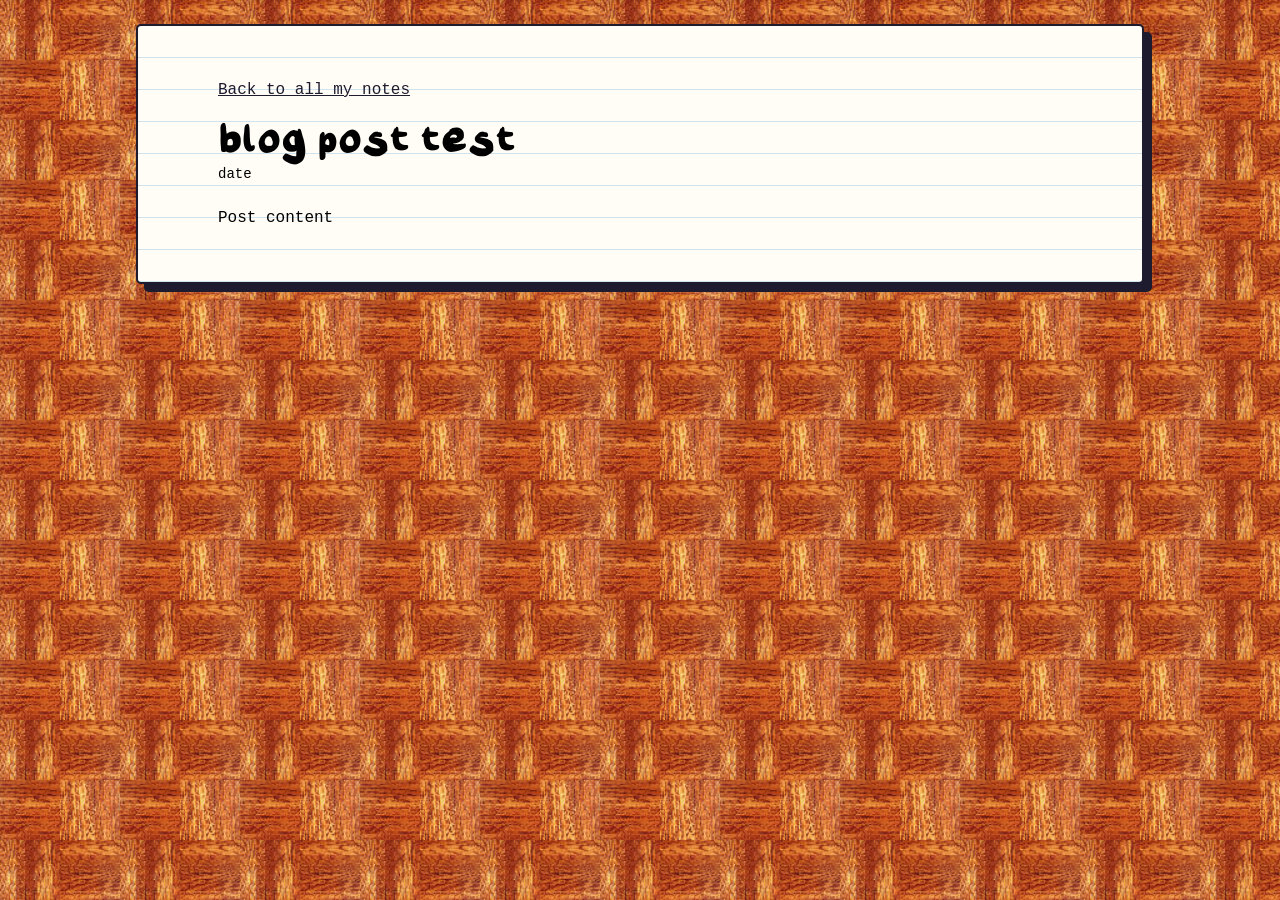
<file: blog/test.html>
<!DOCTYPE html>
<html lang="en">
    <head>
        <meta charset="UTF-8">
        <meta name="viewport" content="width=device-width">
        <title>test</title>
        <link rel="stylesheet" href="../style.css">
    </head>
    <body>
        <div class="page">
            <main>
                <p><a href="../index.html#notes">Back to all my notes</a></p>
                <h1>blog post test</h1>
                <p class="small">date</p>
                <!--use <p> for a new paragraph. Use <img src"../folder/.webp" alt =-->
                <p>Post content</p>
            </main>
        </div>
    </body>
</html>
</file>
<file: style.css>
/* Notes With Broph CSS
1 Font  2 Colours 3 Top Bar 4 Basics  5 Notebook */


/* 1. Font */
@font-face {
    font-family: "noteswithbroph";
    src: url('assets/NotesWithBroph-Regular.ttf') format("truetype");
}

/* 2. Colour Variables */
:root {
    --ink: #1f1b2e;
    --paper: #fffdf5;
    --line: #cfe3ee;
    --pink: #ff8fb8;
    --blue: #3497be;
    --tape: #ffe27a;
    --ease: cubic-bezier(0.22, 1, 0.36, 1);
    --padding: 8px;
    --hand: "noteswithbroph", cursive;
    --type: "Courier New", Courier, monospace;
}

/* 3. Basics */
html { scroll-behavior: smooth;}

body {
    margin: 0;
    padding: 24px 12px 48px;
    background-image: url('assets/bg.jpg');
    background-size: 120px;
    font: 16px
    color: var(--ink);
    font: 16px/32px var(--type);
}

h1, h2, h3 {font-family: var(--hand); margin: 0 }
h1 { font-size: 48px; line-height: 40px; }
h2 { font-size: 30px; line-height: 32px; display: inline-block; border-bottom: 3px dashed var(--pink); margin-bottom: 16px; }
h3 { font-size: 24px; line-height: 32px; }
p { margin: 0 0 16px;}
a {color: var(--ink); }
.small {font-size: 14px; line-height: 24px }

section { padding: 32px 0; scroll-margin-top: 96px; }

/*Improving accessibiity, this code is AI generated by ChatGPT. TODO: Test how the website can be used without a mouse*/
:focus-visible {
    outline: 3px solid var(--blue);
    outline-offset: 4px;
}

/* 4. Notebook Page */
.page {
  position: relative;
  max-width: 900px;
  margin: 0 auto;
  border-radius: 5px;
  padding: 48px 24px 32px 80px; /*room for margin line at the left trbl*/
  background-color: var(--paper);
  background-image: repeating-linear-gradient(transparent 0 31px, var(--line) 31px 32px);
  border: 2px solid var(--ink);
  box-shadow: 8px 8px 0 var(--ink);
  overflow-x:auto; 
    scroll-snap-type: x proximity;
}

.page::before {
  content: "";
  position: absolute; top: 0; bottom: 0, left: 56px;
  width: 2px; background: var(--pink)
}

/* Top Bar Navigation */
.topbar {
    position: sticky; top: 12px; z-index: 10;
    max-width: 900px; margin: 0 auto 24px;
    display: flex; flex-wrap: wrap; align-items: center; gap: 8px 24px;
    padding: 8px 24px;
    border-radius: 5px;
    background: var(--paper); border: 2px solid var(--ink); box-shadow: 4px 4px 0 var(--ink);
}

/*6. Hero, Button, Stickynote */
.logo { max-height: 64px; width: auto; }
.hero-word { display: block; max-width: 100%; height: auto; margin-bottom: 16px }

.btn {
  display: inline-block;
  padding: 8px 24px;
  font: 20px/28px var(--hand);
  color: var(--ink); text-decoration: none;
  background: var(--pink);
  border: 2px solid var(--ink);
  box-shadow: 4px 4px 0 var(--ink);
  cursor: pointer;
  border-radius: 5%;
  text-align: center;
  transition: transform 0.3s var(--ease), box-shadow 0.3s var(--ease)
}

/*making button fun to press! Going up (translate negative x,y with shadow staying in same spot) and pressing down (no more shadow) */
.btn:hover {transform: translate(-2px, -2px); box-shadow: 6px 6px 0 var(--ink); }
.btn:active { transform: translate(2px, 2px); box-shadow: 0 0 0 var(--ink); }

.sticky {
    min-width: 120px; max-width: 680px; margin-top: 32px; padding: 16px 24px;
    background: var(--tape);
    border: 2px solid var(--ink);
    box-shadow: 4px 4px 0 var(--ink);
    transform: rotate(-1deg);
    font: 24px/24px var(--hand);
    justify-content: center;
    align-items: center;
    border-radius: 5%;
    text-align: center;
    display: flex;
    overflow-x:auto; 
    scroll-snap-type: x proximity;
}

div.bg {
    background-color: var(--blue);

}

div.main {
  background-image: url('assets/background.webp');
  max-width: 1000px;
  margin: 0 auto;
  color: var(--ink);
  border-radius:25px;
}

div.container {
    background-color: var(--paper); 
    border: var(--pink) 3px dashed;
    padding: var(--padding);
    max-width: 700px;
    margin: 0 auto;
    color: var(--ink);
    border-radius: 25px;
}

div.scrollable {
    background-color: var(--paper); 
    padding: 24px 12px 32px;
    max-width: 700px;
    max-height: 300px;
    margin: 0 auto;
    box-shadow: 1px 1px 1px 1px var(--pink);
    color: var(--ink);
    display: flex; 
    gap: 32px;
    border-radius: 5%;
    overflow-x:auto; 
    scroll-snap-type: x proximity;
}

/*Blog posts*/
.posts { padding: 0; list-style: none; }
.posts li {margin-bottom: 8px; }

.polaroid {
  position: relative; 
  flex: 0 0 224px; 
  scroll-snap-align: center;
  padding: 8px 8px 12px; 
  font: inherit;
  color: var(--ink);
  cursor: zoom-in;
  background: #fff; 
  border: 2px solid var(--ink); 
  cursor: zoom-in;
  box-shadow: 4px 4px 0 var(--ink);
  transform: rotate(var(--r));
  transition: transform 0.5s var(--ease);
}
.polaroid::before {
    content: ""; 
    position: absolute; top: -12px; left: 50%;
    width: 64px; height: 20px; margin-left: -32px;
    background: var(--tape); 
    opacity: 0.85; 
    transform: rotate(-4deg);
}
.polaroid img { display: block; width: 100%; height: 180px; object-fit: cover; }
.polaroid span { display: block; margin-top: 8px; font-size: 18px; line-height: 24px; }
.polaroid:hover { transform: rotate(0) scale(1.04); }
.polaroid:active { transform: rotate(0) scale(0.98); }

dialog { max-width: 92vw; padding: 16px; background: var(--paper); border: 2px solid var(--ink); box-shadow: 8px 8px 0 var(--ink); }
dialog::backdrop { background: rgba(31, 27, 46, 0.75); }
dialog img { display: block; max-width: 100%; max-height: 70vh; margin: 0 auto 16px; }


header {
    text-align: center;
}

.draggable {
  touch-action: none;
  user-select: none;
  cursor: grab;
}

.draggable:active {
  cursor: grabbing;
}

.faq { max-width: 680px; margin-bottom: 12px; background: #f5f5f5; border: 1px solid #ddd; border-radius: 12px; }
.faq summary {
  display: flex; justify-content: space-between;
  padding: 12px 24px; cursor: pointer; font-weight: bold;
  list-style: none;
}

.faq summary::-webkit-details-marker {display: none; }
.faq summary::after { content: "+"; }
.faq[open] summary::after { content: "-"; }
.faq p { margin: 0; padding: 0 24px 16px; }

.socials { display: flex; flex-wrap: wrap; gap: 8px 24px; padding: 0; list-style: none; }
footer { margin-top 48px; }

/* Accessibility */

/* AI generated code for reduced-motion preference to improve accessibilty */
@media (prefers-reduced-motion: reduce) {
    *,
    *::before,
    *::after {
        transition: none !important
        scroll-behavior: auto !important;
        animation-duration: 0.01ms !important;
        transition-duration: 0.01ms !important;
    }
}

@media (max-width: 600px) {          /* only applies on screens 600px wide or narrower */
    .page { padding: 32px 16px 24px 48px; }
    h1 { font-size: 30px; line-height: 32px; }
    .updated { margin-left: 0; }
}
</file>
